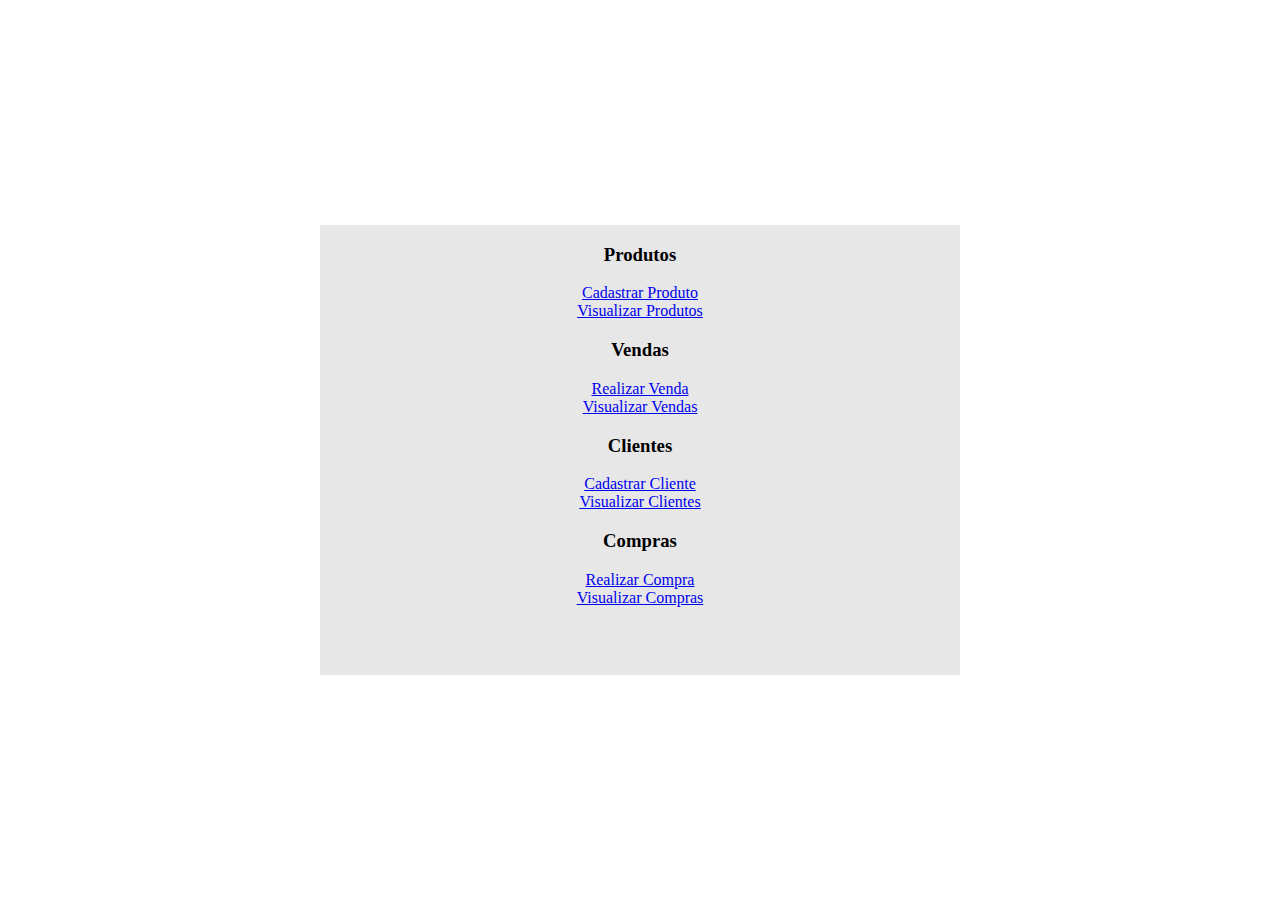
<file: frontend/index.html>
<!DOCTYPE html>
<html lang="pt-br">
<head>
    <meta charset="UTF-8">
    <meta name="viewport" content="width=device-width, initial-scale=1.0">
    <link rel="stylesheet" type="text/css" href="style.css" media="screen" />
    <title>Início</title>
</head>
<body>
    <div class="div_meio">
        <h3>Produtos</h3>
        <a href="produtos/cad_prod.html">Cadastrar Produto</a>
        <br>
        <a href="produtos/vis_prod.html">Visualizar Produtos</a>
        <br>
        <h3>Vendas</h3>
        <a href="vendas/rea_vend.html">Realizar Venda</a>
        <br>
        <a href="vendas/vis_vend.html">Visualizar Vendas</a>
        <br>
        <h3>Clientes</h3>
        <a href="clientes/cad_clie.html">Cadastrar Cliente</a>
        <br>
        <a href="clientes/vis_clie.html">Visualizar Clientes</a>
        <br>
        <h3>Compras</h3>
        <a href="compras/rea_comp.html">Realizar Compra</a>
        <br>
        <a href="compras/vis_comp.html">Visualizar Compras</a>
    <div>
</body>
</html>
</file>
<file: frontend/style.css>
body {
    display: flex;
    justify-content: center;
    align-items: center;
    height: 100vh;
    margin: 0;
}

.div_meio {
    background-color: rgb(231, 231, 231);
    border-color: black;
    position: absolute;
    width: 50%;
    height: 50%;
    top: 50%;
    left: 50%;
    display: block;
    flex-direction: column;
    justify-content: space-around;
    transform: translate(-50%, -50%);
    text-align: center;
    align-items: center;
    z-index: 0;
}

navbar {
    overflow: hidden;
    background-color: #333;
    position: fixed;
    top: 0;
    width: 100%;
    z-index: 1;
}

navbar a {
    float: left;
    display: block;
    color: white;
    text-align: center;
    padding: 14px 20px;
    text-decoration: none;
}

navbar a:hover {
    background-color: #ddd;
    color: black;
}

table {
    background-color: rgb(231, 231, 231);
    font-family: arial, sans-serif;
    border-collapse: collapse;
    width: 100%;
    border: 1px solid #000000;
}

td,
th {
    border: 1px solid #000000;
    text-align: center;
    padding: 4px;
}
</file>
